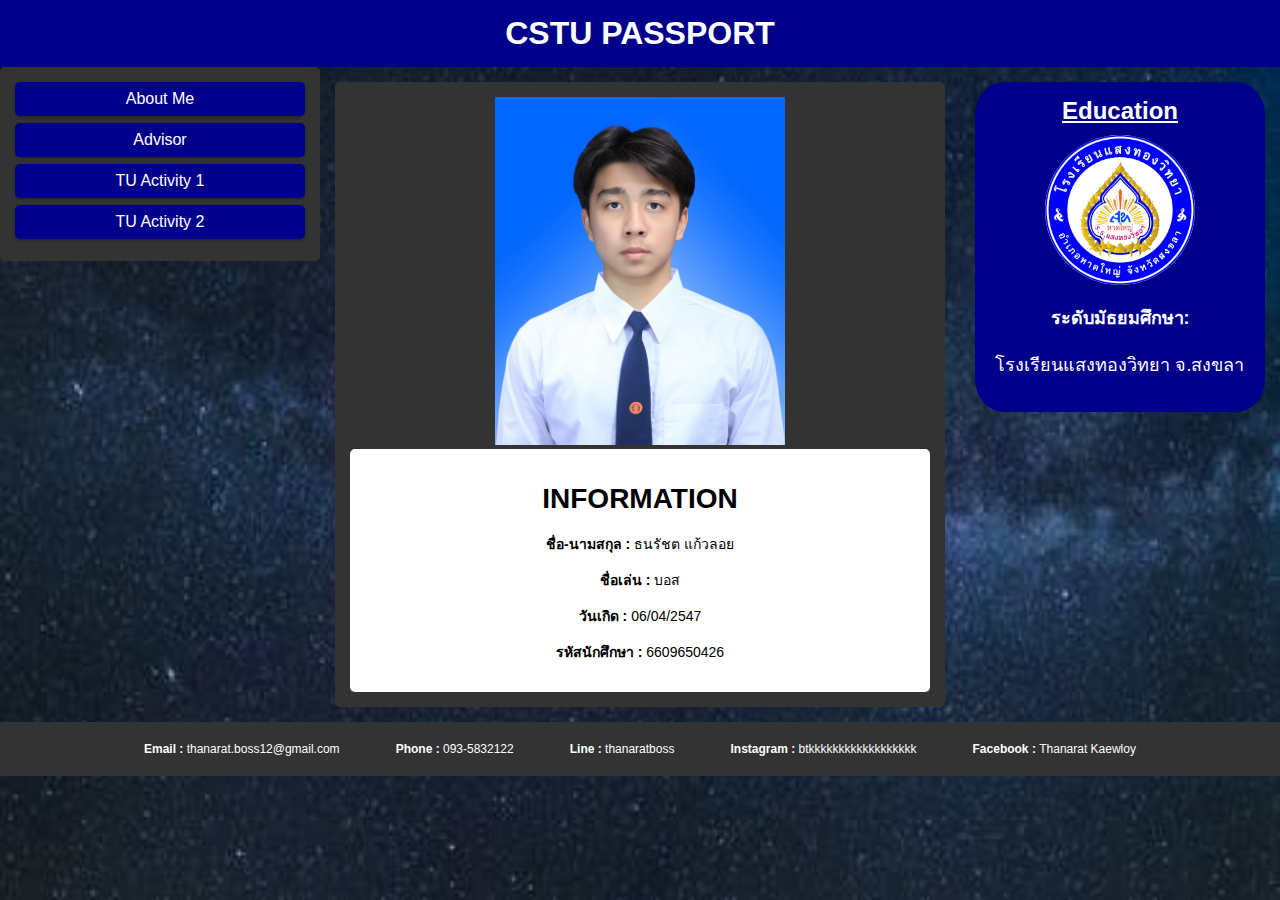
<file: index.html>
<!DOCTYPE html>
<html>
<head>
  <meta name="viewport" content="width=device-width, initial-scale=1.0">
  <link rel="stylesheet" href="css/style.css">
  <link rel="stylesheet" href="css/stylerespon.css">
</head>
<body>
  <div class="header">
    <h1>CSTU PASSPORT</h1>
  </div>

  <div class="row">
    <div class="col-3 col-s-3 menu">
      <ul>
        <li><a href="html/About me.html">About Me</a></li>
        <li><a href="html/Advisor.html">Advisor</a></li>
        <li><a href="html/Activity1.html">TU Activity 1</a></li>
        <li><a href="html/Activity2.html">TU Activity 2</a></li>
      </ul>
    </div>

    <div class="col-6 col-s-9">
      <div class="middle">
        <img src="image/btk03.jpg" alt="Profile Image" style="max-width: 50%; height: auto;">
        <section>
          <h1>INFORMATION</h1>
          <p><strong>ชื่อ-นามสกุล : </strong>ธนรัชต แก้วลอย</p>
          <p><strong>ชื่อเล่น : </strong>บอส</p>
          <p><strong>วันเกิด : </strong>06/04/2547</p>
          <p><strong>รหัสนักศึกษา : </strong>6609650426</p>
        </section>
      </div>
    </div>

    <div class="col-3 col-s-12">
      <div class="aside">
        <div class="education-header">
          Education
        </div>
        <div class="education-details">
          <img src="image/ST.png" alt="School Logo">
          <p><strong>ระดับมัธยมศึกษา:</strong></p>
          <p>โรงเรียนแสงทองวิทยา จ.สงขลา</p>
        </div>
      </div>
    </div>
  </div>

  <div class="footer">
    <div class="con">
      <p><strong>Email : </strong>thanarat.boss12@gmail.com</p>
      <p><strong>Phone : </strong>093-5832122</p>
      <p><strong>Line : </strong>thanaratboss</p>
      <p><strong>Instagram : </strong>btkkkkkkkkkkkkkkkkkk</p>
      <p><strong>Facebook : </strong>Thanarat Kaewloy</p>
    </div>
  </div>
</body>
</html>
</file>
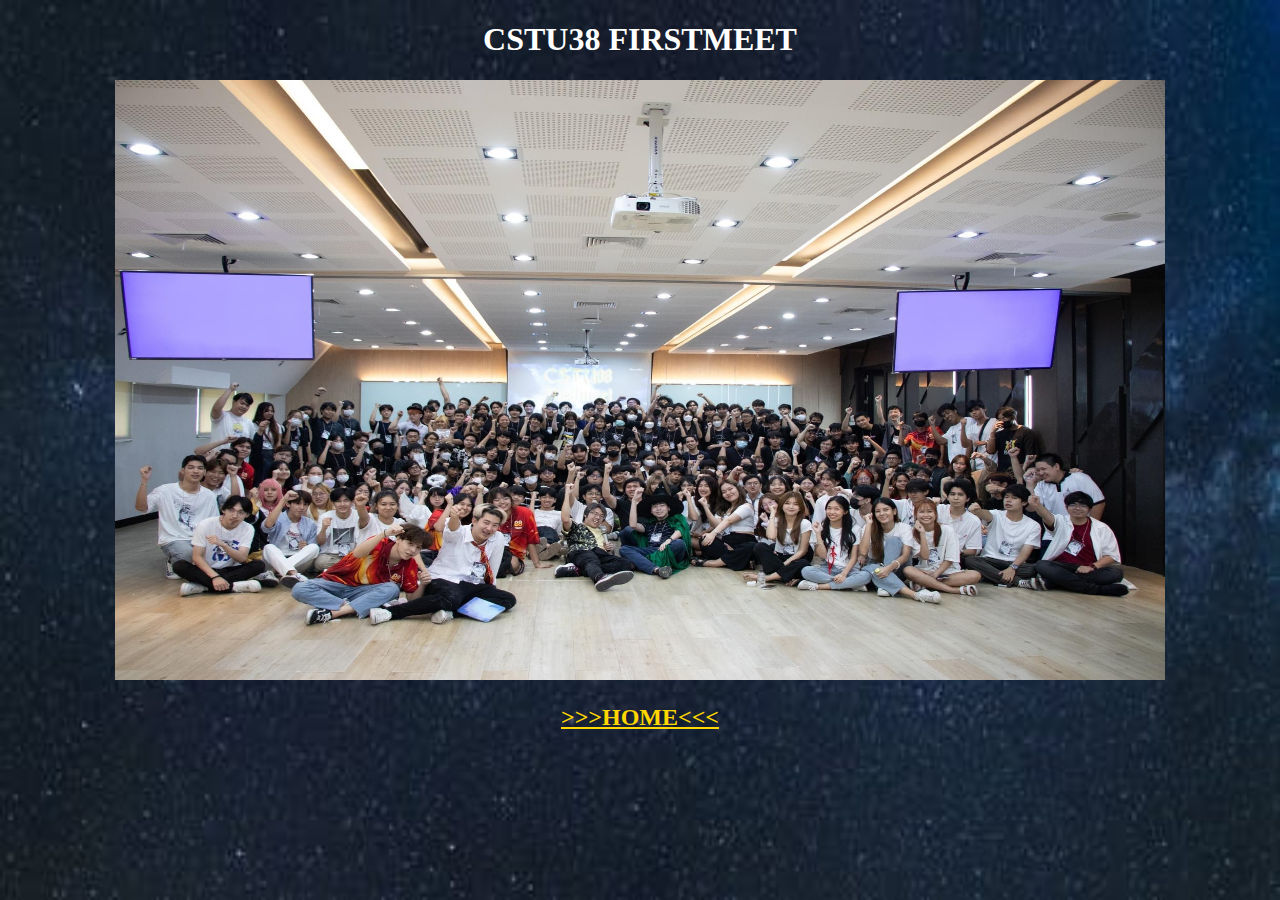
<file: html/Activity1.html>
<!DOCTYPE html>
<html>
    <head>
        <title>btk's activity1</title>
    </head>
    <body style="background-image: url(../image/gg.jpeg); background-repeat: no-repeat; background-attachment: fixed; background-size: 100% 100%;">
        <div id="headerText">
            <center><h1 style="color: white;">CSTU38 FIRSTMEET</h1></center>
        </div>
        <center><img src="../image/CSTU first meet.jpg" width="1050" height="600"></center>
        <center><h2><a href="../index.html" style="color: gold;">>>>HOME<<<</a></h2></center>
    </body>
</html>
</file>
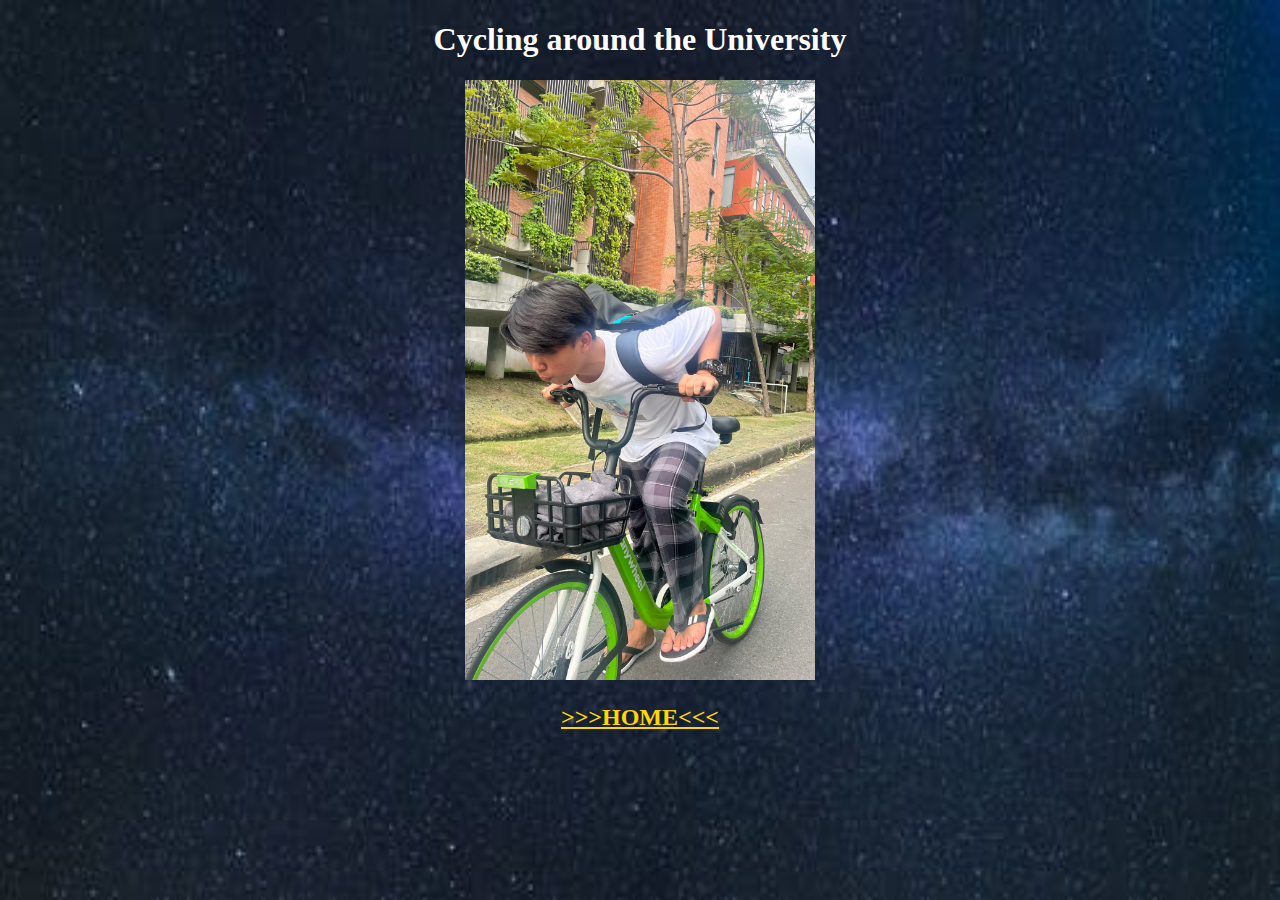
<file: html/Activity2.html>
<!DOCTYPE html>
<html>
    <head>
        <title>btk's activity2</title>
    </head>
    <body style="background-image: url(../image/gg.jpeg); background-repeat: no-repeat; background-attachment: fixed; background-size: 100% 100%;">
        <div id="headerText">
            <center><h1 style="color: white;">Cycling around the University</h1></center>
        </div>
        <center><img src="../image/Anywheel.jpg" width="350" height="600"></center>
        <center><h2><a href="../index.html" style="color: gold;">>>>HOME<<<</a></h2></center>
    </body>
</html>
</file>
<file: css/style.css>
body {
    background-image: url('../image/gg.jpeg');
    background-repeat: no-repeat;
    background-attachment: fixed;
    background-size: cover;
    text-align: center;
    font-family: "Arial", sans-serif;
    margin: 0;
    padding: 0;
  }
  
  .header {
    background-color: #333;
    color: white;
    padding: 15px;
  }
  
  .header h1 {
    margin: 0;
  }
  
  .menu ul {
    list-style-type: none;
    margin: 0;
    padding: 0;
  }
  
  .menu li {
    text-align: center;
    margin-bottom: 7px;
    background-color: #333;
    color: white;
    border-radius: 5px;
    padding: 10px;
    transition: background-color 0.3s;
  }
  
  .menu li a {
    color: white;
    text-decoration: none;
  }
  
  .menu li:hover {
    background-color: #555;
  }
  
  .row::after {
    content: "";
    clear: both;
    display: table;
  }
  
  [class*="col-"] {
    float: left;
    width: 100%;
    padding: 15px;
  }
  
  .col-3 {
    width: 25%;
  }
  
  .col-6 {
    width: 50%;
  }
  
  .col-3.menu {
    background-color: #333;
    border-radius: 5px;
    padding: 15px;
    color: white;
  }
  
  .col-6 .middle {
    background-color: #333;
    border-radius: 5px;
    padding: 15px;
    color: white;
  }
  
  .education-details img {
    width: 150px;
    height: 150px;
    border-radius: 50%;
    display: block;
    margin: 0 auto;
  }
  
  .aside {
    background-color: #333;
    border-radius: 5px;
    padding: 15px;
    color: white;
    text-align: center;
    font-size: 14px;
  }
  
  section {
    background-color: white;
    border-radius: 5px;
    padding: 15px;
    color: black; 
    font-size: 14px;
  }
  
  .footer {
    background-color: #333;
    color: white;
    text-align: center;
    padding: 20px;
    font-size: 12px;
    clear: both;
  }
  
  .con {
    display: flex;
    justify-content: space-between;
    align-items: center;
  }
  
  .con p {
    margin: 0;
  
  .con p:first-child::before {
    content: "\00a9"; /* Adds the copyright symbol */
    padding-right: 5px;
    font-size: 16px;
  
  @media only screen and (min-width: 768px) {
    .col-s-12 {
      float: right; /* Float the col-3 content to the right */
    }
</file>
<file: css/stylerespon.css>
body {
    background-image: url(../image/gg.jpeg);
    background-repeat: no-repeat;
    background-attachment: fixed;
    text-align: center;
    background-size: 100% 100%;
}

* {
    box-sizing: border-box;
  }
  
  .row::after {
    content: "";
    clear: both;
    display: table;
  }
  
  [class*="col-"] {
    float: left;
    padding: 15px;
  }
  
  html {
    font-family: "Lucida Sans", sans-serif;
  }
  
  .header {
    text-align: center;
    background-color: darkblue;
    color: white;
    padding: 15px;
  }
  
  .menu ul {
    list-style-type: none;
    margin: 0;
    padding: 0;
  }
  
  .menu li {
    text-align: center;
    padding: 8px;
    margin-bottom: 7px;
    background-color: darkblue;
    color: white;
    box-shadow: 0 1px 3px rgba(0,0,0,0.12), 0 1px 2px rgba(0,0,0,0.24);
  }
  .menu li a{
    color: white;
  }
  
  .menu li:hover {
    background-color: black;
  }

  .education-details img {
    width: 150px;
    border-radius: 50%;
  }
  
  .aside {
    background-color: darkblue;
    padding: 15px;
    color: white;
    text-align: center;
    font-size: 14px;
    border-radius: 10%;
  }
  section{
    background-color: white;
  }


  .con {
    padding: 5px;
    background-color: #333; /* Background color for the contact section within the footer */
  }
  
  /* For mobile phones: */
  [class*="col-"] {
    width: 100%;
  }
  
  @media only screen and (min-width: 600px) {
    /* For tablets: */
    .col-s-1 {width: 8.33%;}
    .col-s-2 {width: 16.66%;}
    .col-s-3 {width: 25%;}
    .col-s-4 {width: 33.33%;}
    .col-s-5 {width: 41.66%;}
    .col-s-6 {width: 50%;}
    .col-s-7 {width: 58.33%;}
    .col-s-8 {width: 66.66%;}
    .col-s-9 {width: 75%;}
    .col-s-10 {width: 83.33%;}
    .col-s-11 {width: 91.66%;}
    .col-s-12 {width: 100%;}
  }
  @media only screen and (min-width: 768px) {
    /* For desktop: */
    .col-1 {width: 8.33%;}
    .col-2 {width: 16.66%;}
    .col-3 {width: 25%;}
    .col-4 {width: 33.33%;}
    .col-5 {width: 41.66%;}
    .col-6 {width: 50%;}
    .col-7 {width: 58.33%;}
    .col-8 {width: 66.66%;}
    .col-9 {width: 75%;}
    .col-10 {width: 83.33%;}
    .col-11 {width: 91.66%;}
    .col-12 {width: 100%;}

    .con{
        justify-content: space-between;
        padding: 0 10%;
    }
  }

  .education-header {
    font-size: 24px;
    font-weight: bold;
    text-decoration: underline;
  }

  /* Style the education details */
  .education-details {
    font-size: 18px;
    margin-top: 10px;
  }

  .middle {
    background-color: darkblue;
</file>
